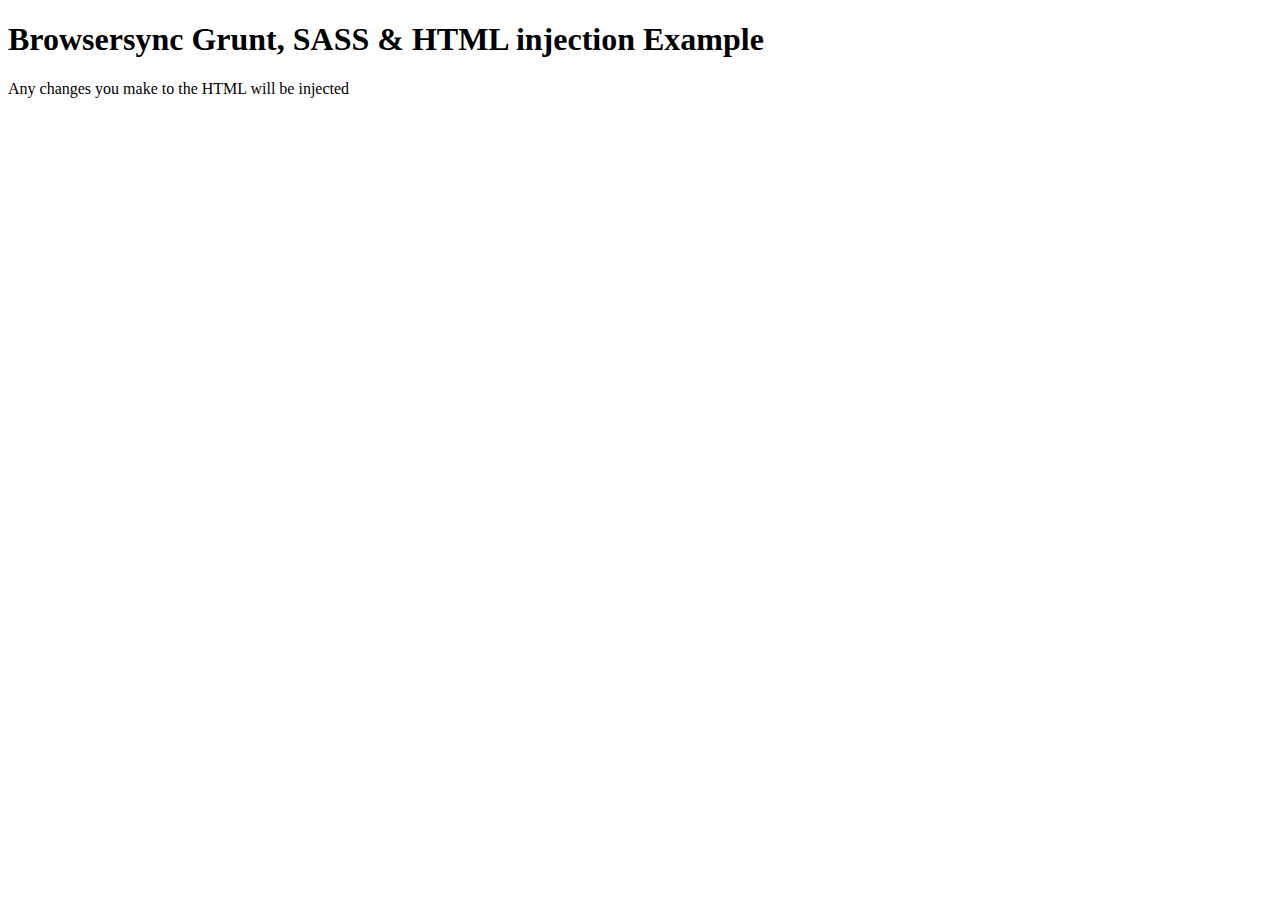
<file: node_modules/bs-recipes/recipes/grunt.html.injection/app/index.html>
<!doctype html>
<html lang="en-US">
<head>
    <meta charset="UTF-8">
    <title>Browsersync Grunt + HTML Injection Example</title>
    <link rel='stylesheet' href='css/main.css'>
</head>
<body>

<header>
    <h1>Browsersync Grunt, SASS & HTML injection Example</h1>
    <p>Any changes you make to the HTML will be injected</p>
</header>

</body>
</html>
</file>
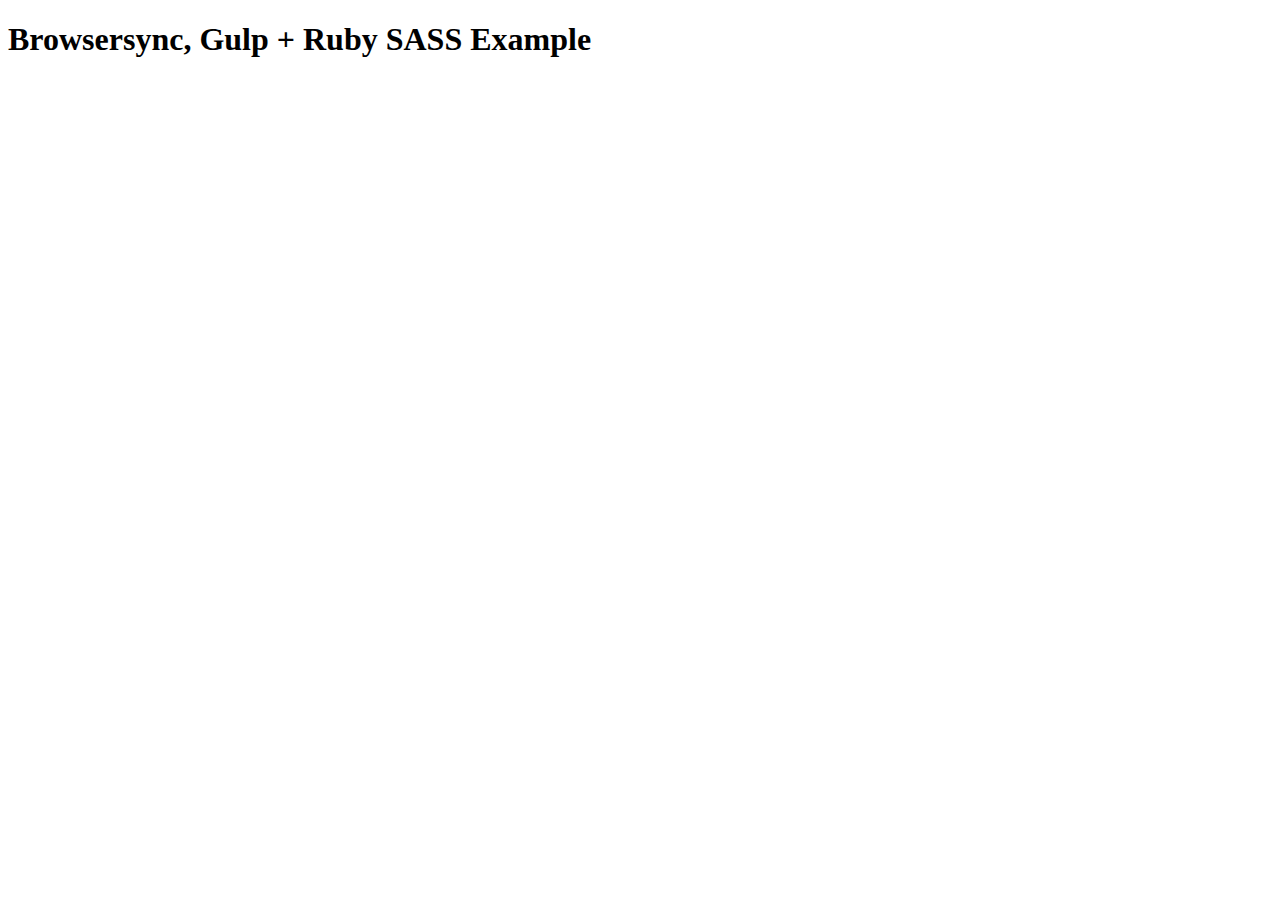
<file: node_modules/bs-recipes/recipes/gulp.ruby.sass/app/index.html>
<!doctype html>
<html lang="en-US">
<head>
    <meta charset="UTF-8">
    <title>Browsersync, Gulp + Ruby SASS Example</title>
    <link rel='stylesheet' href='css/main.css'>
</head>
<body>
    <h1>Browsersync, Gulp + Ruby SASS Example</h1>
</body>
</html>
</file>
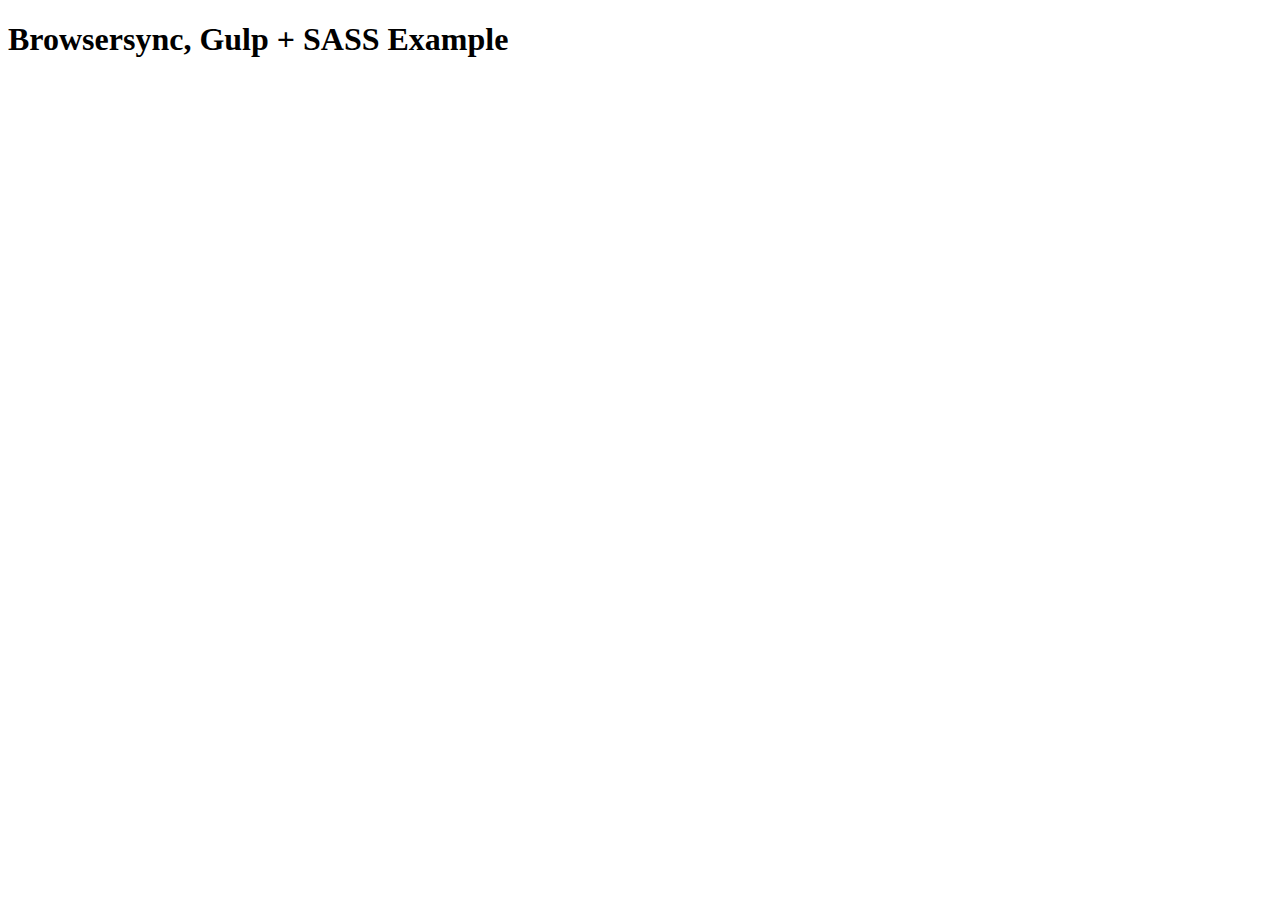
<file: node_modules/bs-recipes/recipes/gulp.sass/app/index.html>
<!doctype html>
<html lang="en-US">
<head>
    <meta charset="UTF-8">
    <title>Browsersync, Gulp + SASS Example</title>
    <link rel='stylesheet' href='css/main.css'>
</head>
<body>
    <h1>Browsersync, Gulp + SASS Example</h1>
</body>
</html>
</file>
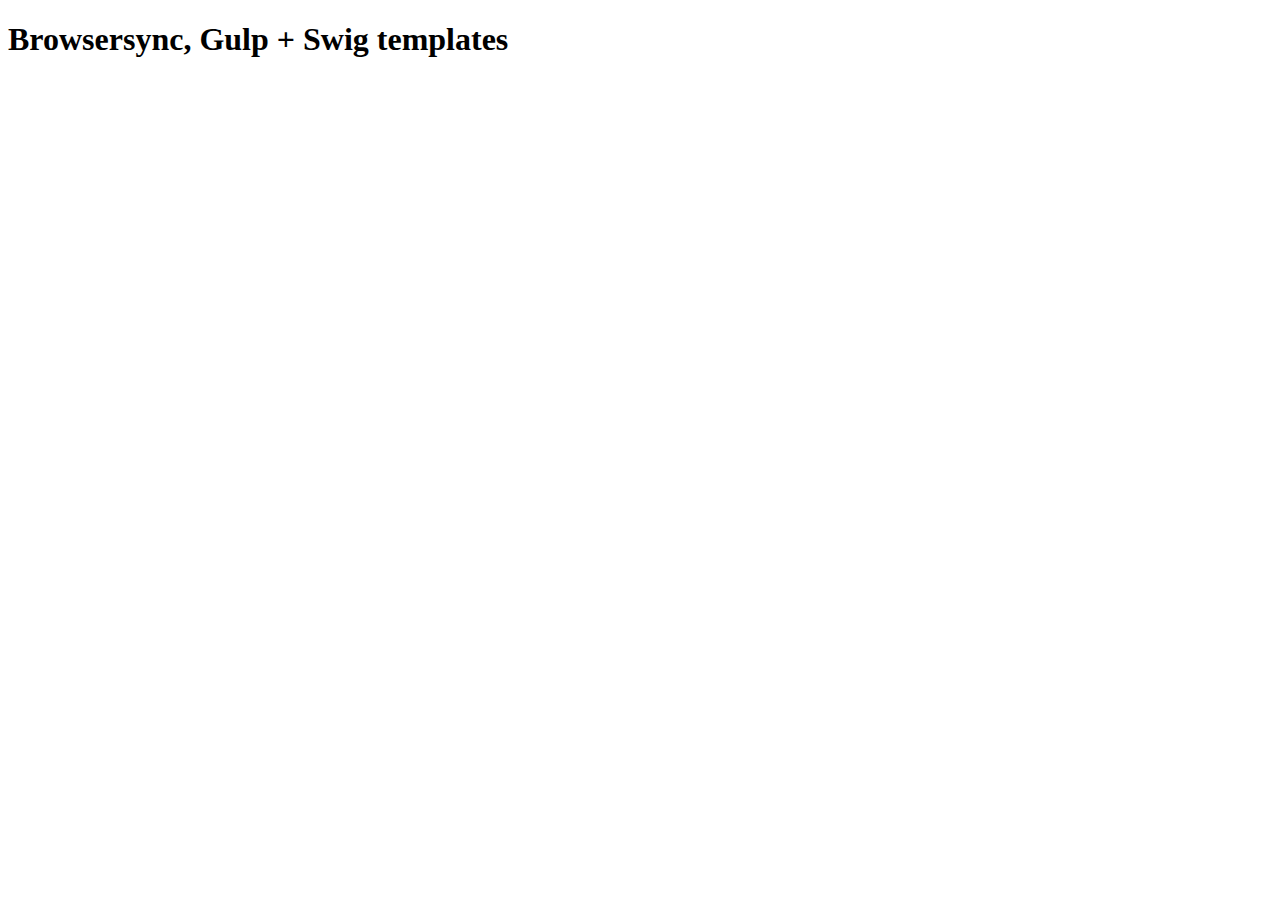
<file: node_modules/bs-recipes/recipes/gulp.swig/app/index.html>
<!doctype html>
<html lang="en-US">
<head>
    <meta charset="UTF-8">
    <title>Browsersync, Gulp + Swig templates</title>
    <link rel='stylesheet' href='css/main.css'>
</head>
<body>
    <h1>Browsersync, Gulp + Swig templates</h1>
</body>
</html>
</file>
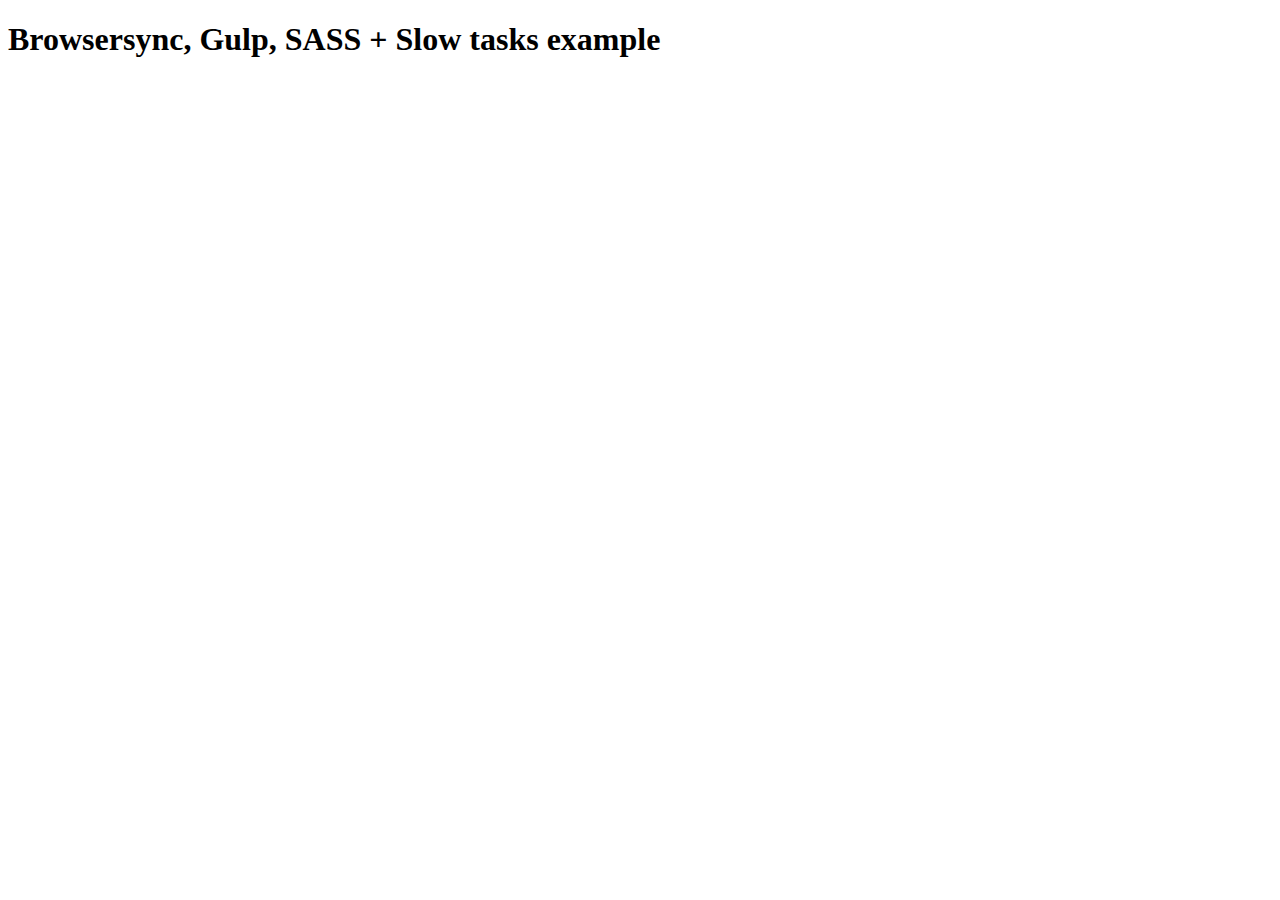
<file: node_modules/bs-recipes/recipes/gulp.task.sequence/app/index.html>
<!doctype html>
<html lang="en-US">
<head>
    <meta charset="UTF-8">
    <title>Browsersync, Gulp, SASS + Slow tasks example</title>
    <link rel='stylesheet' href='css/main.css'>
</head>
<body>
    <h1>Browsersync, Gulp, SASS + Slow tasks example</h1>
</body>
</html>
</file>
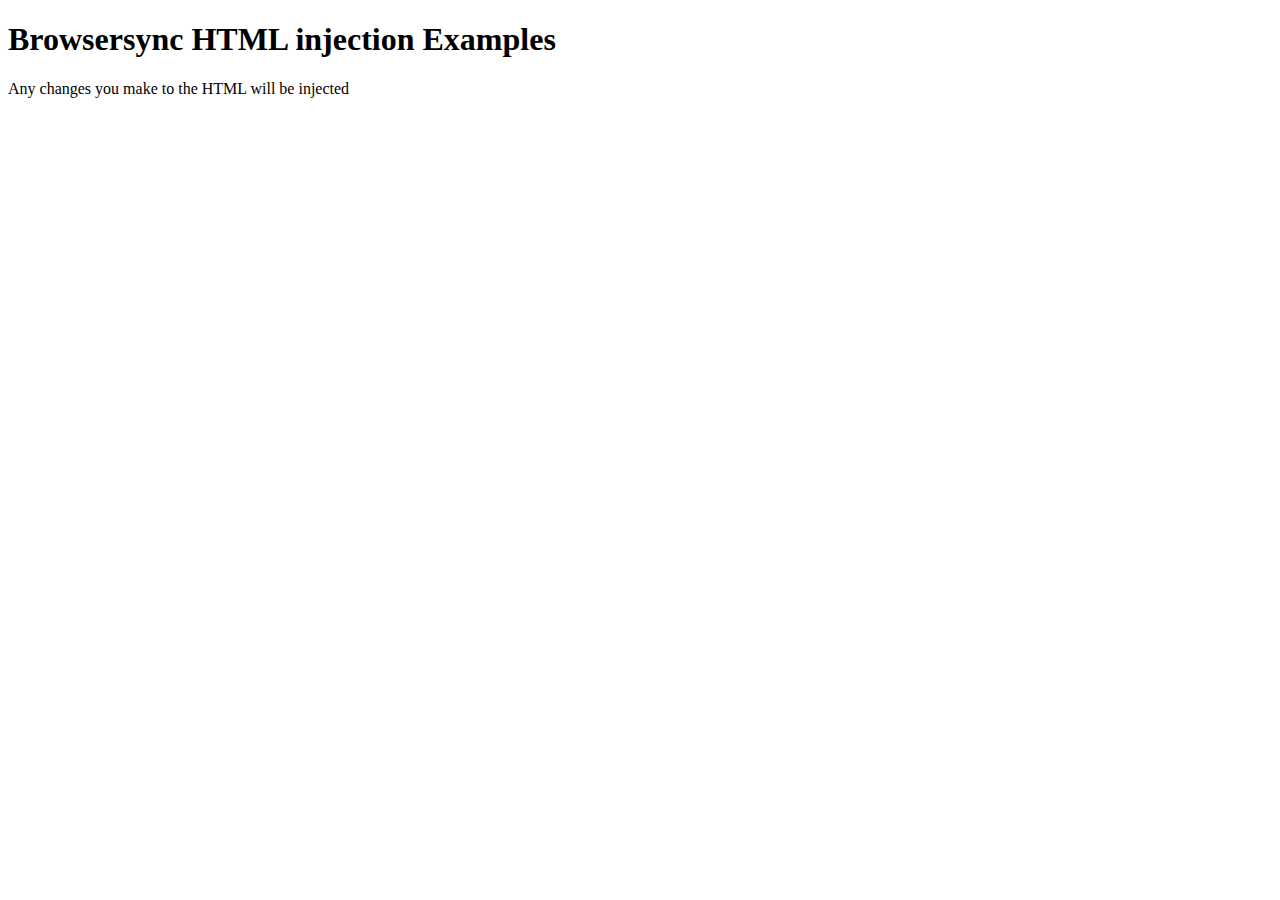
<file: node_modules/bs-recipes/recipes/html.injection/app/index.html>
<!doctype html>
<html lang="en-US">
<head>
    <meta charset="UTF-8">
    <title>Browsersync Server Example</title>
    <link rel='stylesheet' href='css/main.css'>
</head>
<body>

<header>
    <h1>Browsersync HTML injection Examples</h1>
    <p>Any changes you make to the HTML will be injected</p>
</header>

</body>
</html>
</file>
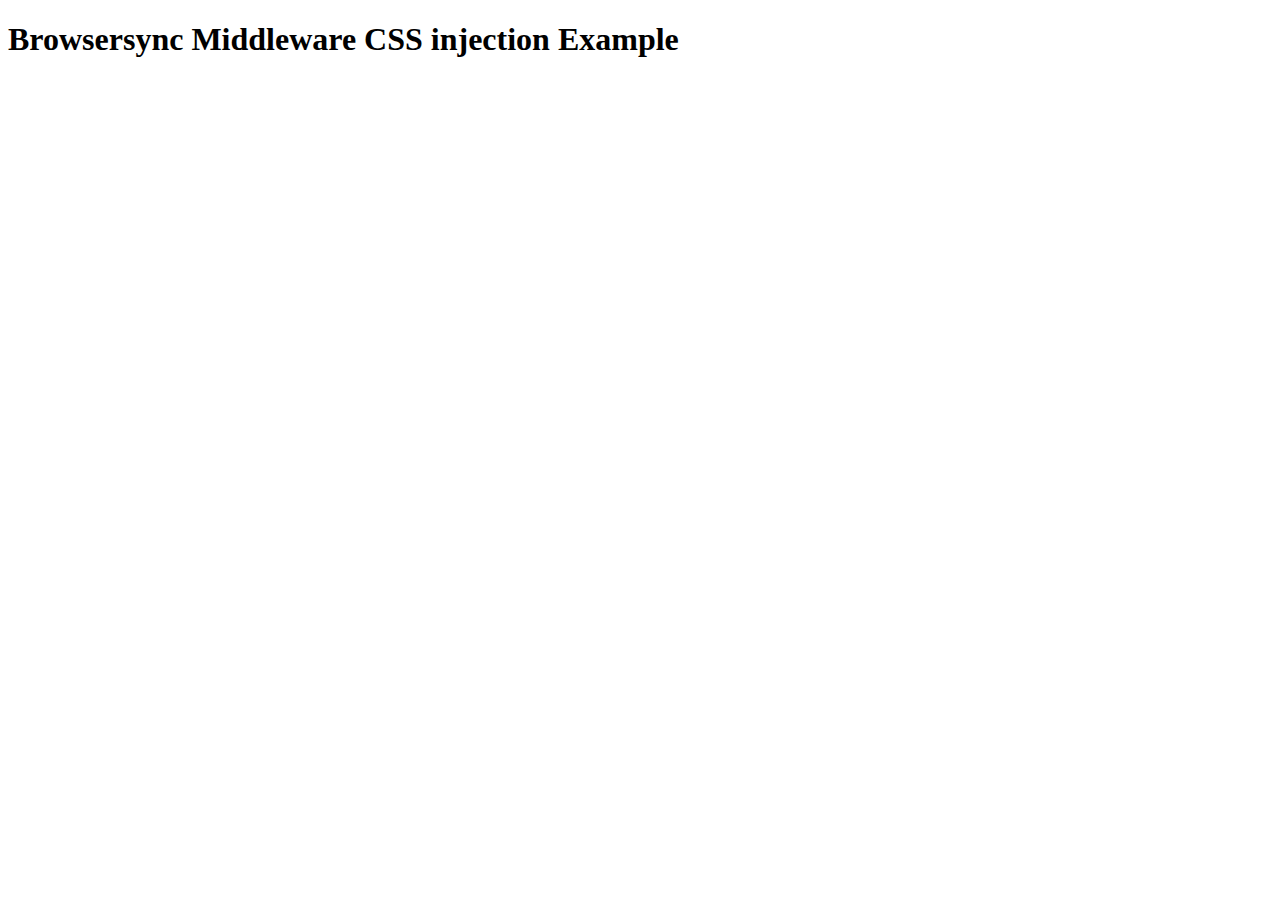
<file: node_modules/bs-recipes/recipes/middleware.css.injection/app/index.html>
<!doctype html>
<html lang="en-US">
<head>
    <meta charset="UTF-8">
    <title>Browsersync Server Example</title>
    <link rel='stylesheet' href='css/main.less'>
</head>
<body>
    <h1>Browsersync Middleware CSS injection Example</h1>
</body>
</html>
</file>
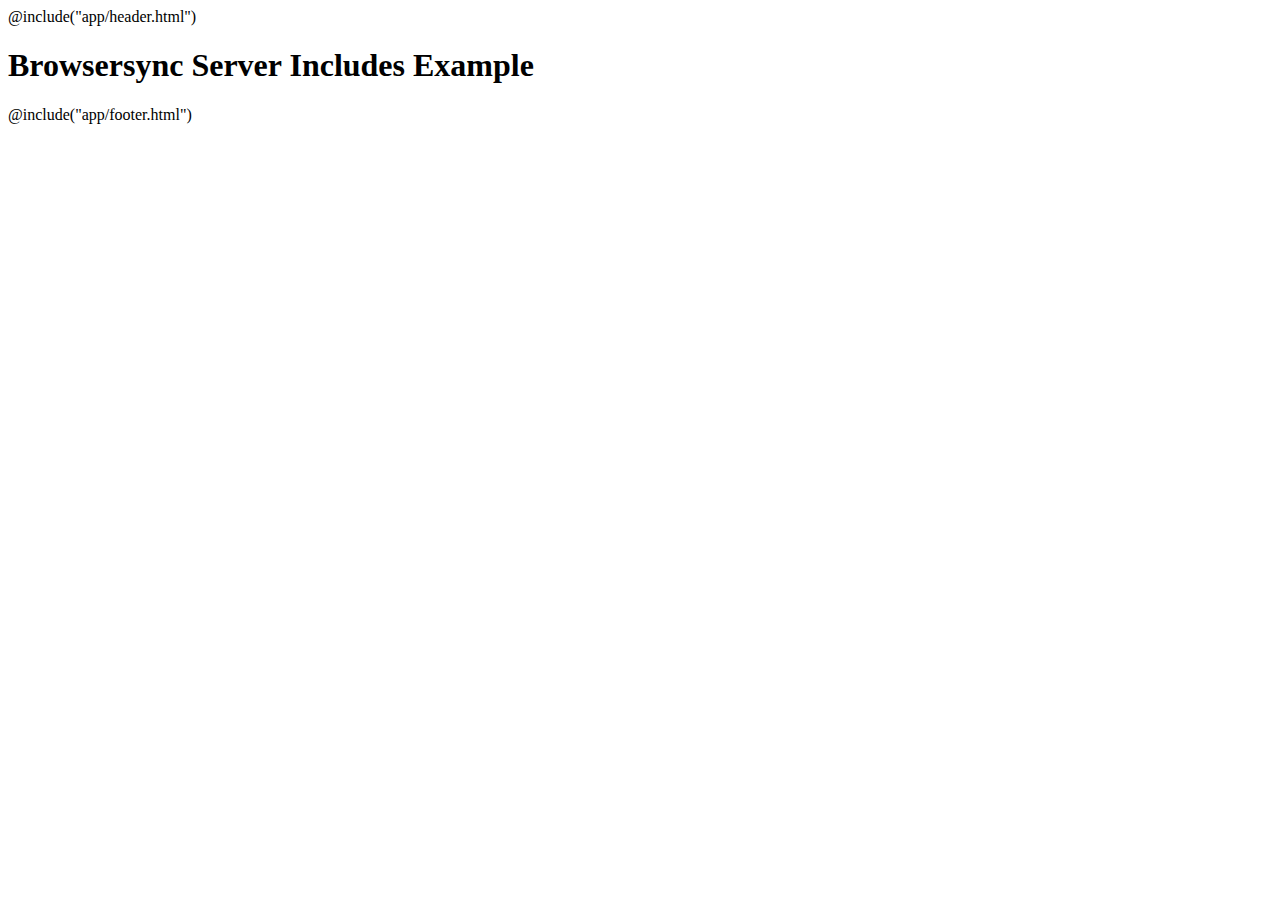
<file: node_modules/bs-recipes/recipes/server.includes/app/index.html>
<!doctype html>
<html lang="en-US">
<head>
    <meta charset="UTF-8">
    <title>Browsersync Server Includes Example</title>
    <link rel='stylesheet' href='css/main.css'>
</head>
<body>
    @include("app/header.html")
    <h1>Browsersync Server Includes Example</h1>
    @include("app/footer.html")
</body>
</html>
</file>
<file: node_modules/bs-recipes/recipes/grunt.html.injection/app/css/main.css>
body {
	background: white;
	color: black;
}

p.lede {
	font-size: 2em;
}
</file>
<file: node_modules/bs-recipes/recipes/gulp.ruby.sass/app/css/main.css>
body {
  background: white; }



/*# sourceMappingURL=main.css.map */
</file>
<file: node_modules/bs-recipes/recipes/gulp.sass/app/css/main.css>
body {
  background: white; }
</file>
<file: node_modules/bs-recipes/recipes/gulp.swig/app/css/main.css>
body {
  background: white; }
</file>
<file: node_modules/bs-recipes/recipes/gulp.task.sequence/app/css/main.css>
body {
  background: white; }
</file>
<file: node_modules/bs-recipes/recipes/html.injection/app/css/main.css>
body {
	background: white;
	color: black;
}

p.lede {
	font-size: 2em;
}
</file>
<file: node_modules/bs-recipes/recipes/server.includes/app/css/main.css>
body {
	background: white;
	color: black;
}
</file>
